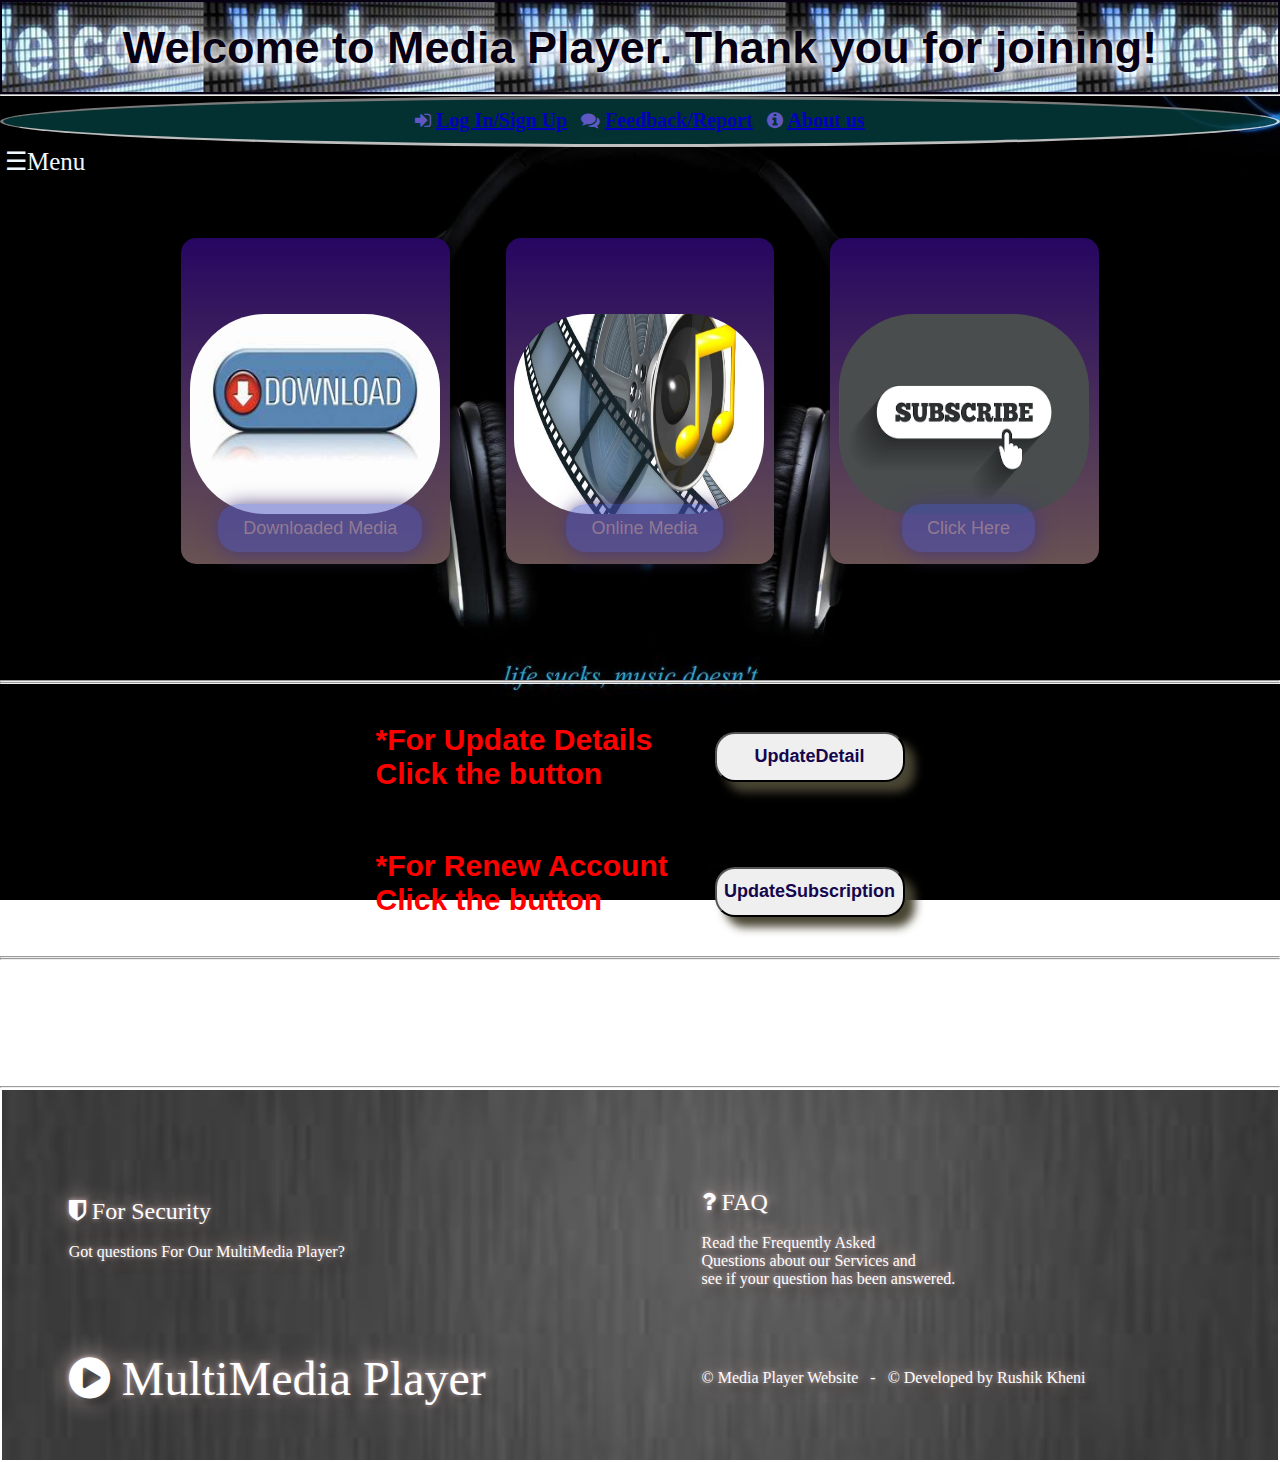
<file: index.html>
<!DOCTYPE html>
<html>
<head>
    <title>Home</title>
    <link rel="stylesheet" href="css/style1.css">
    <link rel="stylesheet" href="https://cdnjs.cloudflare.com/ajax/libs/font-awesome/4.7.0/css/font-awesome.min.css">
    <link rel="stylesheet" href="https://cdnjs.cloudflare.com/ajax/libs/animate.css/4.1.1/animate.min.css">
    <script src="https://ajax.googleapis.com/ajax/libs/jquery/3.5.1/jquery.min.js"></script>    
    <script src="./js/menu.js"></script>
    <script src="https://ajax.googleapis.com/ajax/libs/jquery/3.5.1/jquery.min.js"></script>
    <script>
        $(document).ready(function(){
            $('#div1').addClass('animate__animated animate__bounceInLeft');
            $('#div2').addClass('animate__animated animate__rubberBand');
            $('#div3').addClass('animate__animated animate__bounceInRight');
            $(window).scroll(function(){
                $('#d1').addClass('animate__animated animate__heartBeat');
            });          
        });
    </script>
</head>
<body class="body1">
    <h1 class="header2" align="center">Welcome to Media Player. Thank you for joining!</h1><hr>
    <h3 class="icon">
        &nbsp;<i class="fa fa-sign-in" aria-hidden="true"></i>&nbsp;<a href="./Login.html" class="button">Log In/Sign Up</a>&nbsp;
        &nbsp;<i class="fa fa-comments" aria-hidden="true"></i>&nbsp;<a href="./Feedback.html" class="button">Feedback/Report</a>&nbsp;
        &nbsp;<i class="fa fa-info-circle" aria-hidden="true"></i>&nbsp;<a href="./About us.html" class="button">About us</a>&nbsp;
    </h3>
    
    <span style="font-size:25px;cursor:pointer;color: aliceblue;padding-left: 5px;" onclick="openNav()">&#9776;Menu</span>
    
    <h2 id="mySidenav" class="sidenav">
        <a href="javascript:void(0)" class="closebtn" onclick="closeNav()">&times;</a><hr>
        <a href="./myacc.html"><i class="fa fa-id-card" aria-hidden="true"></i>&nbsp;My Profile</a><hr>
        <a href="./Subscription.html"><i class="fa fa-hand-o-right" aria-hidden="true"></i>&nbsp;Subscribe</a><hr>
        <a href="./About us.html"><i class="fa fa-info-circle" aria-hidden="true"></i>&nbsp;About</a><hr>
        <a href="./Feedback.html"><i class="fa fa-comments" aria-hidden="true"></i>&nbsp;Feedback</a><hr>
        <a href="./Login.html"><i class="fa fa-sign-out" aria-hidden="true"></i>&nbsp;Logout</a><hr>
    </h2><br><br><br>
        <center>
        <div id="div1" class="media">
            <img src="img/download.jpg" height="200px" width="250px" style="margin-right:30px;border-radius:75px;"><br>
            <a href="./Offline.html">Downloaded Media</a>
        </div>
        <div id="div2" class="media">
            <img src="img/online.jpg" height="200px" width="250px" style="margin-right:30px;border-radius: 75px;"><br>
            <a href="./Online.html">Online Media</a>
        </div>
        <div id="div3" class="media">
            <img src="img/subscribe.jpg" height="200px" width="250px" style="margin-right:30px;border-radius: 75px;"><br>
            <a href="./Subscription.html">Click Here</a>
        </div><br><br><br><br><br><br>
        <hr><hr><br><br>
        </center>

        <center>
            <div id="d1">
            <table border="0">
                <tr>
                    <td>
                        <label style="font-size: 30px;"><b style="color: red;">*For Update Details<br>Click the button&nbsp;&nbsp;&nbsp;&nbsp;&nbsp;&nbsp;&nbsp;&nbsp;&nbsp;&nbsp;&nbsp;&nbsp;&nbsp;</b></label><br><br><br><br>
                    </td>
                    <td>
                        <a href="./UpdateDetail.html"><button class="indexbtn"><b>UpdateDetail</b></button></a><br><br><br><br>
                    </td>
                </tr>
                <tr>
                    <td>
                        <label style="font-size: 30px;"><b style="color: red;">*For Renew Account<br>Click the button</b></label><br><br>
                    </td>
                    <td>
                        <a href="./UpdateSubcription.html"><button class="indexbtn"><b>UpdateSubscription</b></button></a>
                    </td>
                </tr>
                </div>
            </table>
        </center>
        <br><hr><hr>
        <br><br><br>
        <br><br><br><br>
        
        <hr>
        <div class="footer">
            <center>
                <table border="0" width="1230px" height="300px" style="margin-left: 5%">
                    <tr>
                        <td>
                            <font size="+2"><i class="fa fa-shield" aria-hidden="true"></i>&nbsp;For Security</font><br><br>
                            Got questions For Our MultiMedia Player?
                        </td>
                        <td>
                            <br>
                            <font size="+2"><i class="fa fa-question" aria-hidden="true"></i> FAQ</font><br><br>
                            Read the Frequently Asked <br>Questions about our Services and  <br>see if your question has been answered.
                        </td>
                    </tr>
                    <tr>
                        <br>
                        <td>
                            <font size="+10"><i class="fa fa-play-circle" aria-hidden="true"></i>&nbsp;MultiMedia Player</font>
                        </td>
                        <td colspan="2">&copy; Media Player Website
                            &nbsp;&nbsp;-&nbsp;&nbsp; &copy;&nbsp;Developed by Rushik Kheni&nbsp;&nbsp;
                        </td>
                    </tr>
                </table>
        
            </center>
        </div>
</body>
</html>
</file>
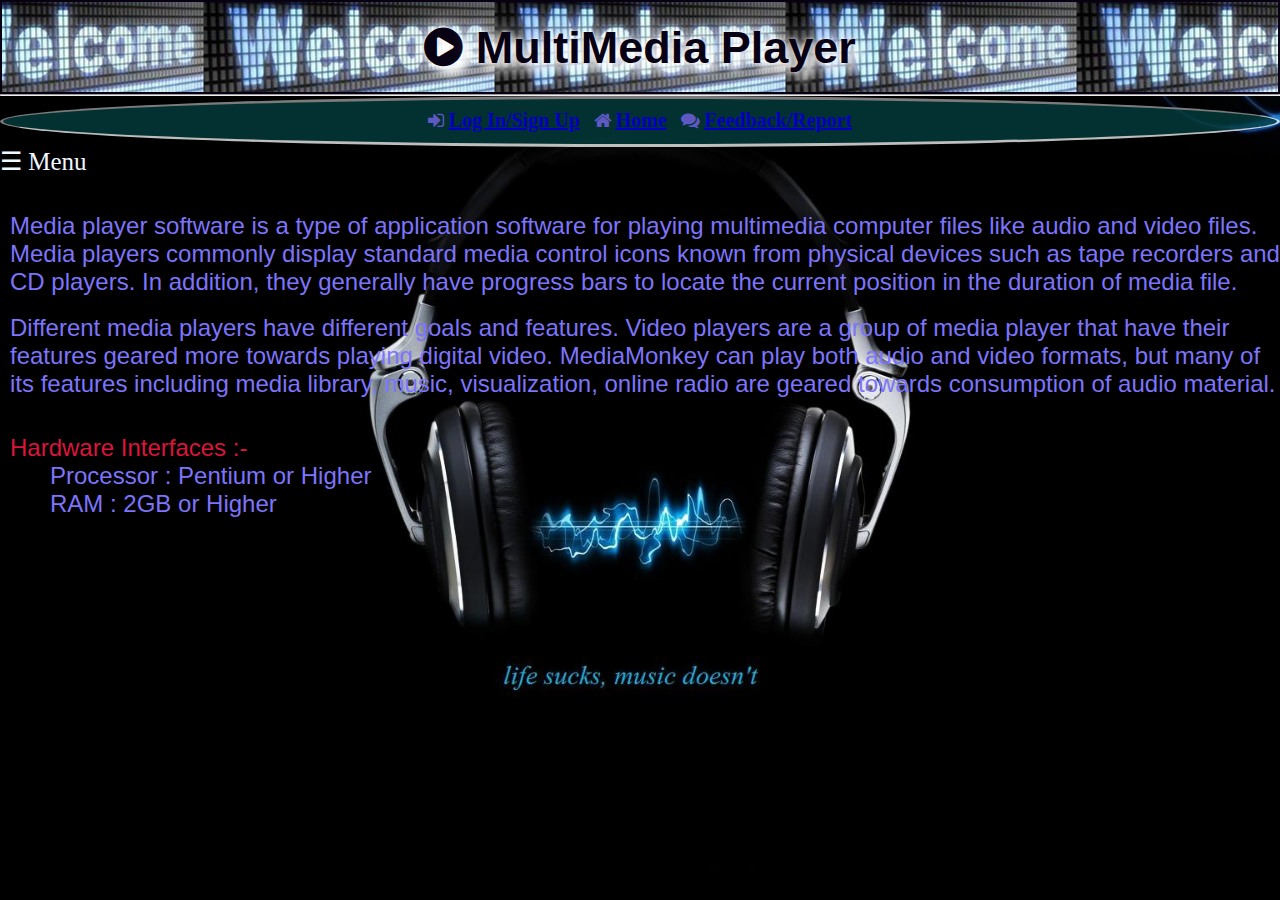
<file: About us.html>
<!DOCTYPE html>
<html lang="en">
    <head>
        <title>About</title>
        <link rel="stylesheet" href="css/style1.css">
        <link rel="stylesheet" href="https://cdnjs.cloudflare.com/ajax/libs/font-awesome/4.7.0/css/font-awesome.min.css">
        <link rel="stylesheet" href="https://cdnjs.cloudflare.com/ajax/libs/animate.css/4.1.1/animate.min.css">
        <script src="./js/menu.js"></script>
        <script src="https://ajax.googleapis.com/ajax/libs/jquery/3.5.1/jquery.min.js"></script>
        <script>
            $(document).ready(function(){
                $('p').addClass('animate__animated animate__slideInLeft');
            });
        </script>
    </head>
    <body class="body1">
        <h1 class="header2" align="center"><i class="fa fa-play-circle" aria-hidden="true"></i>&nbsp;MultiMedia Player</h1><hr>
        <h3 class="icon">
            &nbsp;<i class="fa fa-sign-in" aria-hidden="true"></i>&nbsp;<a href="./Login.html" class="button">Log In/Sign Up</a>&nbsp;
            &nbsp;<i class="fa fa-home" aria-hidden="true"></i>&nbsp;<a href="./index.html" class="button">Home</a>&nbsp;
            &nbsp;<i class="fa fa-comments" aria-hidden="true"></i>&nbsp;<a href="./Feedback.html" class="button">Feedback/Report</a>&nbsp;
        </h3>
        <span style="font-size:25px;cursor:pointer;color: aliceblue;" onclick="openNav()">&#9776;&nbsp;Menu</span>
        <h2 id="mySidenav" class="sidenav">
            <a href="javascript:void(0)" class="closebtn" onclick="closeNav()">&times;</a><hr>
            <a href="./myacc.html"><i class="fa fa-id-card" aria-hidden="true"></i>&nbsp;My Profile</a><hr>
            <a href="./Subscription.html"><i class="fa fa-hand-o-right" aria-hidden="true"></i>&nbsp;Subscribe</a><hr>
            <a href="./About us.html"><i class="fa fa-info-circle" aria-hidden="true"></i>&nbsp;About</a><hr>
            <a href="./Feedback.html"><i class="fa fa-comments" aria-hidden="true"></i>&nbsp;Feedback</a><hr>
            <a href="./Login.html"><i class="fa fa-sign-out" aria-hidden="true"></i>&nbsp;Logout</a><hr>
        </h2><br><br>
        &nbsp;<p>
            Media player software is a type of application software for
            playing multimedia computer files like audio and video files.
            Media players commonly display standard media control icons
            known from physical devices such as tape recorders and CD
            players. In addition, they generally have progress bars to locate
            the current position in the duration of media file.</p>
        &nbsp;<p>
            Different media players have different goals and features. 
            Video players are a group of media player that have their features geared more towards playing digital video. 
            MediaMonkey can play both audio and video formats, but many of its features including media library, music, 
            visualization, online radio are geared towards consumption of audio material.
        </p><br><br>
        <p class="class">
            Hardware Interfaces :-<br></p>
        <p> 
            &nbsp;&nbsp;&nbsp;&nbsp;&nbsp; Processor : Pentium or Higher<br>
            &nbsp;&nbsp;&nbsp;&nbsp;&nbsp; RAM : 2GB or Higher
        </p>
    </body>
</html>
</file>
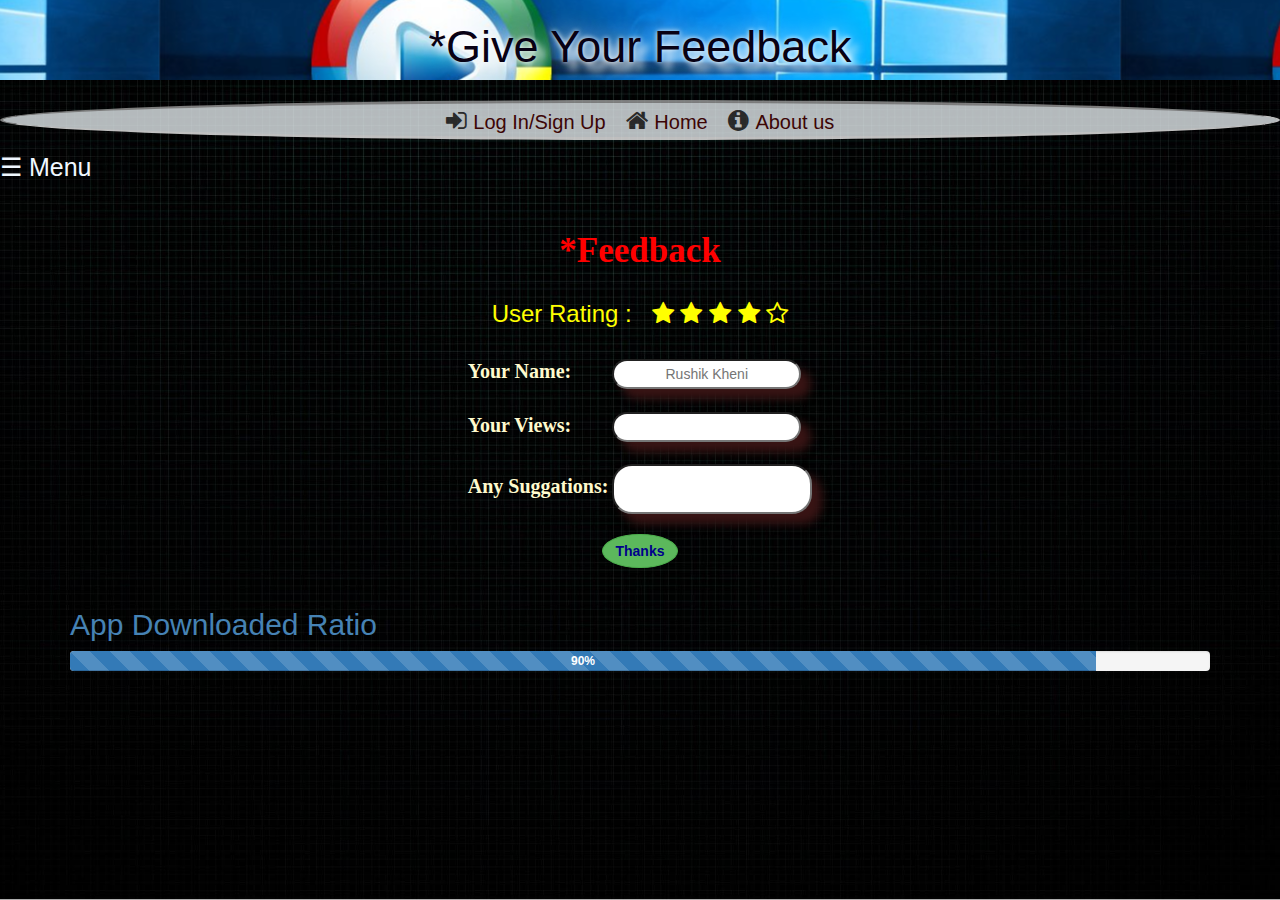
<file: Feedback.html>
<!DOCTYPE html>
<html>
<head>
    <title>Feedback/Report</title>
    
    <link rel="stylesheet" href="css/online.css">
    <link rel="stylesheet" href="https://cdnjs.cloudflare.com/ajax/libs/font-awesome/4.7.0/css/font-awesome.min.css">
    <script src="./js/feedback.js"></script>
    <script src="./js/menu.js"></script>
    <link rel="stylesheet" href="https://maxcdn.bootstrapcdn.com/bootstrap/3.4.1/css/bootstrap.min.css">
    <script src="https://ajax.googleapis.com/ajax/libs/jquery/3.5.1/jquery.min.js"></script>
    <script src="https://maxcdn.bootstrapcdn.com/bootstrap/3.4.1/js/bootstrap.min.js"></script>
</head>
<body class="online">
    <div class="header" align="center">*Give Your Feedback</div>
    <div class="h3">
        &nbsp;<i class="fa fa-sign-in" aria-hidden="true"></i>&nbsp;<a href="./Login.html" class="button">Log In/Sign Up</a>&nbsp;
        &nbsp;<i class="fa fa-home" aria-hidden="true"></i>&nbsp;<a href="./index.html" class="button">Home</a>&nbsp;
        &nbsp;<i class="fa fa-info-circle" aria-hidden="true"></i>&nbsp;<a href="./About us.html" class="button">About us</a>&nbsp;
    </div>
    <span style="font-size:25px;cursor:pointer;color: aliceblue;" onclick="openNav()">&#9776;&nbsp;Menu</span>
        <h2 id="mySidenav" class="sidenav">
            <a href="javascript:void(0)" class="closebtn" onclick="closeNav()">&times;</a><hr>
            <a href="./myacc.html"><i class="fa fa-id-card" aria-hidden="true"></i>&nbsp;My Profile</a><hr>
            <a href="./Subscription.html"><i class="fa fa-hand-o-right" aria-hidden="true"></i>&nbsp;Subscribe</a><hr>
            <a href="./About us.html"><i class="fa fa-info-circle" aria-hidden="true"></i>&nbsp;About</a><hr>
            <a href="./Feedback.html"><i class="fa fa-comments" aria-hidden="true"></i>&nbsp;Feedback</a><hr>
            <a href="./Login.html"><i class="fa fa-sign-out" aria-hidden="true"></i>&nbsp;Logout</a><hr>
        </h2><br><br><br>
        <form action="./index.html" align="center">
            <label class="lbl"><b>*Feedback</b></label><br>
            <h3 align="center" style="color: yellow;">User Rating :&nbsp;&nbsp;
                <span><i class="fa fa-star" aria-hidden="true"></i></span>
                <span><i class="fa fa-star" aria-hidden="true"></i></span>
                <span><i class="fa fa-star" aria-hidden="true"></i></span>
                <span><i class="fa fa-star" aria-hidden="true"></i></span>
                <span><i class="fa fa-star-o" aria-hidden="true"></i></span>
            </h3><br>
                <center>
                <div class="container">
                    <table border="0">
                        <tr>
                            <td>
                                <label for="name"><b>Your Name:</b></label><br><br>
                            </td>
                            <td>
                                <input type="text" name="name" placeholder="Rushik Kheni"><br><br>
                            </td>
                        </tr>
                        <tr>
                            <td>
                                <label for="feedback"><b>Your Views:</b></label><br><br>
                            </td>
                            <td>
                                <input type="text" name="feedback"><br><br>
                            </td>
                        </tr>
                        <tr>
                            <td>
                                <label for="report"><b>Any Suggations:</b></label>&nbsp;<br><br>
                            </td>
                            <td>
                                <input type="textarea" name="report"><br><br>
                            </td>
                        </tr>
                        <tr>
                            <td colspan="2" align="center">
                                <button onclick="validate()" class="btn btn-success" style="border-radius: 50%;color: darkblue;"><b>Thanks</b></button>
                            </td>
                        </tr>
                    </table>
                </div>
            </form>
        </center><br>
        <div class="container">
            <h2 style="color: steelblue;">App Downloaded Ratio</h2>
            <div class="progress">
                <div class="progress-bar progress-bar-striped active" role="progressbar" aria-valuenow="40" aria-valuemin="0" aria-valuemax="100" style="width:90%;">
                    <b>90%</b>
                </div>
            </div>
        </div>
    </body>
</html>
</file>
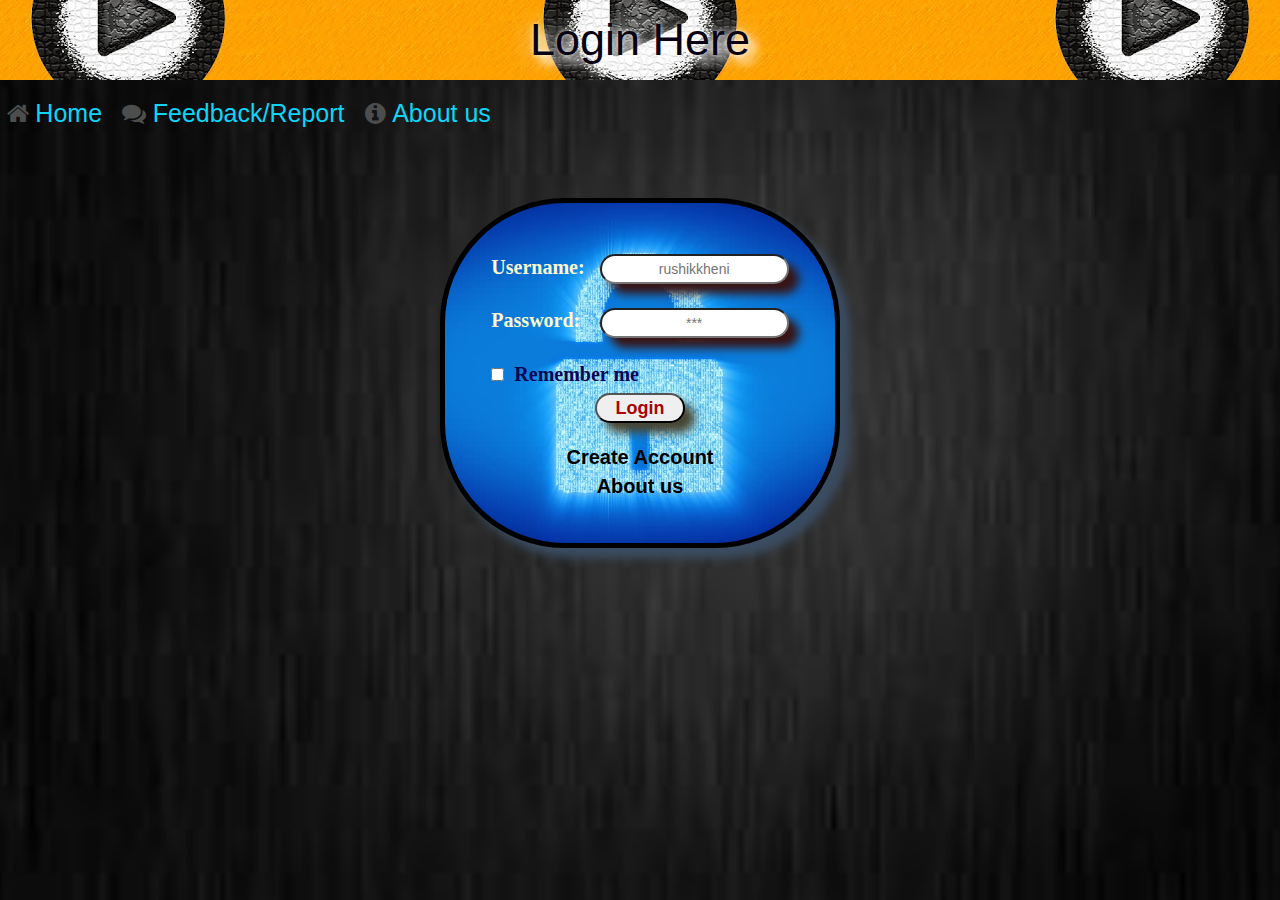
<file: Login.html>
<!DOCTYPE html>
    <head>
        <title>Login Page</title>
        <link rel="stylesheet" href="css/online.css">
        <link rel="stylesheet" href="https://cdnjs.cloudflare.com/ajax/libs/font-awesome/4.7.0/css/font-awesome.min.css">
        <link rel="stylesheet" href="https://maxcdn.bootstrapcdn.com/bootstrap/3.4.1/css/bootstrap.min.css">
        <link rel="stylesheet" href="https://cdnjs.cloudflare.com/ajax/libs/animate.css/4.1.1/animate.min.css">
        <script src="./js/login.js"></script>
        <script src="./js/menu.js"></script>
        <script src="https://ajax.googleapis.com/ajax/libs/jquery/3.5.1/jquery.min.js"></script>
        <script src="https://maxcdn.bootstrapcdn.com/bootstrap/3.4.1/js/bootstrap.min.js"></script>
        <script src="https://ajax.googleapis.com/ajax/libs/jquery/3.5.1/jquery.min.js"></script>
        <script>
            $(document).ready(function(){
                $('#d').addClass('animate__animated animate__tada');
            });
        </script>
    </head>
    <body class="loginback">
        <h1 align="center" class="hdrlogin">Login Here</h1>
        <h3 class="lgicon">
            &nbsp;<i class="fa fa-home" aria-hidden="true"></i>&nbsp;<a href="./index.html" class="button" style="color: rgb(15, 213, 248);">Home</a>&nbsp;
            &nbsp;<i class="fa fa-comments" aria-hidden="true"></i>&nbsp;<a href="./Feedback.html" class="button" style="color: rgb(15, 213, 248);">Feedback/Report</a>&nbsp;
            &nbsp;<i class="fa fa-info-circle" aria-hidden="true"></i>&nbsp;<a href="./About us.html" class="button" style="color: rgb(15, 213, 248);">About us</a>&nbsp;
        </h3>
        <br><br><br>
        <div id="d">
        <center>
        <form id="myform" action="./index.html" method="POST" align="center" class="lgbox">
            <center>
            <table border="0">
                <tr>
                    <td>
                        <label for="user"><b>Username:&nbsp;&nbsp;&nbsp;</b></label><br><br>
                    </td>
                    <td>
                        <input type="text" name="user" placeholder="rushikkheni" required><br><br>
                    </td>
                </tr>
                <tr>
                    <td>
                        <label for="pass"><b>Password:</b></label><br><br>
                    </td>
                    <td>
                        <input type="password" name="pass" placeholder="***" required><br><br>
                    </td>
                </tr>
                <tr>
                    <td colspan="2" >
                        <label for="check" style="color: rgb(11, 6, 83);"><input type="checkbox" name="remember">&nbsp;&nbsp;Remember me</label>
                    </td>
                </tr>
                <tr>
                    <td colspan="2" align="center">
                        <button onclick="display()" class="loginbtn"><b>Login</b></button><br><br>
                    </td>
                </tr>
                <tr>
                    <td colspan="2">
                        <a href="./Signin.html"><div style="color: black;font-size: 20px;" align="center"><b>Create Account</b></div></a>
                    </td>
                </tr>
                <tr>
                    <td colspan="2">
                        <a href="./About us.html"><div style="color: black;font-size: 20px;" align="center"><b>About us</b></div></a>
                    </td>
                </tr>
            </table>
            </center>      
        </form>
        </center>
        </div>
        <!-- <div class="container">
            <button type="button" class="btn btn-info btn-lg" data-toggle="modal" data-target="#myModal">Open Modal</button>
            <div class="modal fade" id="myModal" role="dialog">
                <div class="modal-dialog">
                    <div class="modal-content">
                        <div class="modal-header">
                            <button type="button" class="close" data-dismiss="modal">&times;</button>
                            <h4 class="modal-title">Modal Header</h4>
                        </div>
                        <div class="modal-body">
                            <p>Some text in the modal.</p>
                        </div>
                        <div class="modal-footer">
                            <button type="button" class="btn btn-default" data-dismiss="modal">Close</button>
                        </div>
                    </div>
                </div>
            </div>
        </div> -->
    </body>
</html>
</file>
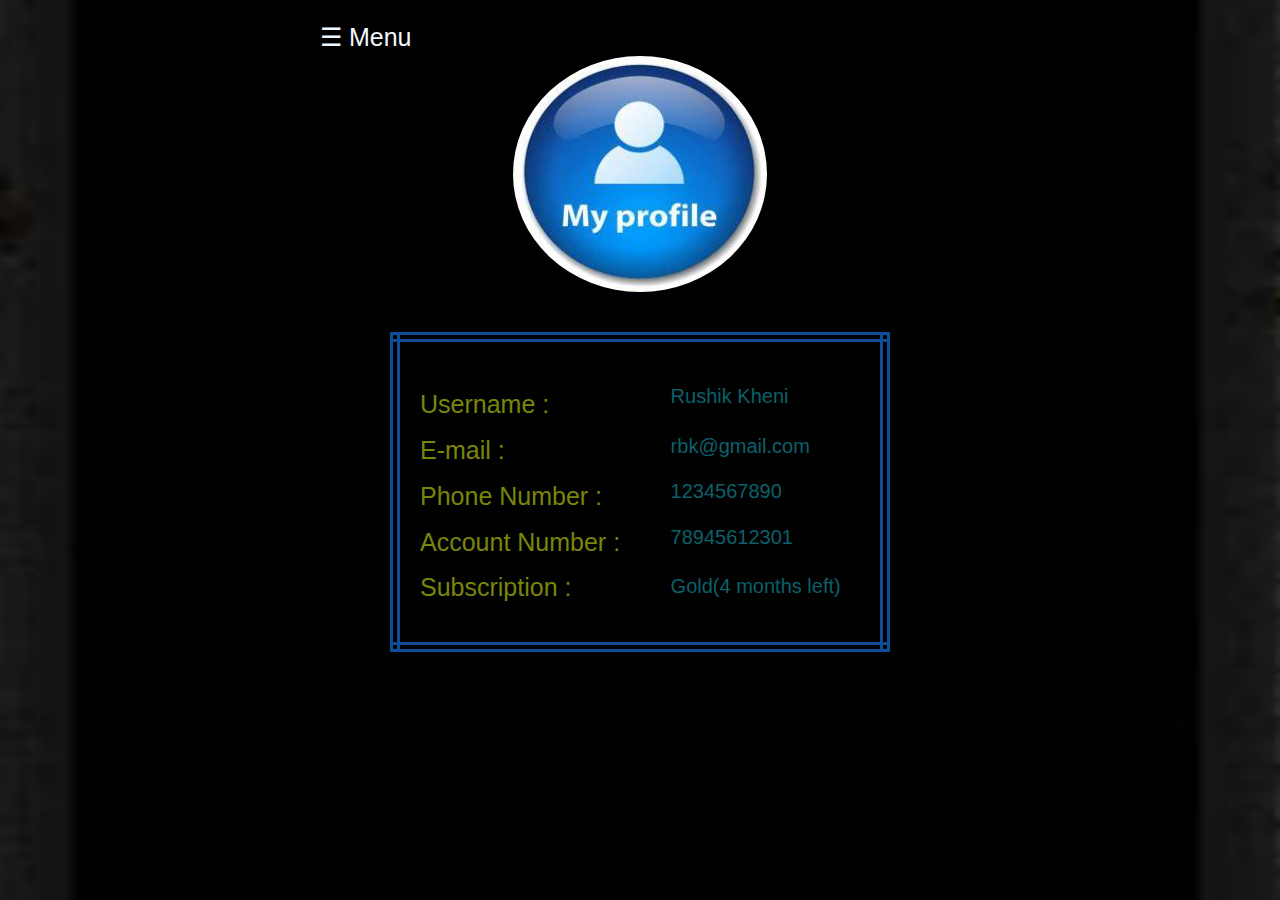
<file: myacc.html>
<!DOCTYPE html>
<head>
    <title>My Profile</title>
    <link rel="stylesheet" href="css/online.css">
    <link rel="stylesheet" href="https://cdnjs.cloudflare.com/ajax/libs/font-awesome/4.7.0/css/font-awesome.min.css">
    <link rel="stylesheet" href="https://cdnjs.cloudflare.com/ajax/libs/animate.css/4.1.1/animate.min.css">
    <script src="./js/menu.js"></script>
    <link rel="stylesheet" href="https://maxcdn.bootstrapcdn.com/bootstrap/3.4.1/css/bootstrap.min.css">
    <script src="https://ajax.googleapis.com/ajax/libs/jquery/3.5.1/jquery.min.js"></script>
    <script src="https://maxcdn.bootstrapcdn.com/bootstrap/3.4.1/js/bootstrap.min.js"></script>
    <script src="https://ajax.googleapis.com/ajax/libs/jquery/3.5.1/jquery.min.js"></script>
    <script>
        $(document).ready(function(){
            $('#d1').addClass('animate__animated animate__pulse');
        });
    </script>
    <style>
        table{
            border-style: ridge;
            border: 10px double rgb(16, 75, 153);
            width: 500px;
        }
    </style>
</head>
<body class="mypro">
    <br>
    <span style="font-size:25px;cursor:pointer;color: aliceblue;padding-left: 25%;" onclick="openNav()">&#9776;&nbsp;Menu</span>
    <h2 id="mySidenav" class="sidenav">
        <a href="javascript:void(0)" class="closebtn" onclick="closeNav()">&times;</a><hr>
        <a href="./Login.html"><i class="fa fa-sign-in" aria-hidden="true"></i>&nbsp;Login/Signup</a><hr>
        <a href="./index.html"><i class="fa fa-home" aria-hidden="true"></i>&nbsp;Home</a><hr>
        <a href="./Subscription.html"><i class="fa fa-hand-o-right" aria-hidden="true"></i>&nbsp;Subscribe</a><hr>
        <a href="./About us.html"><i class="fa fa-info-circle" aria-hidden="true"></i>&nbsp;About</a><hr>
        <a href="./Feedback.html"><i class="fa fa-comments" aria-hidden="true"></i>&nbsp;Feedback</a><hr>
        <a href="./Login.html"><i class="fa fa-sign-out" aria-hidden="true"></i>&nbsp;Logout</a><hr>
    </h2>
    <center>
        <div id="d1" class="container">
            <img src="./img/profile.jpg" class="img-circle" alt="Cinque Terre" width="254" height="236" style="left: 0;"> 
        </div>
    </center>
    <br><br>
    <center>
        <div class="container">
            <table>
                <tbody>    
                    <tr>
                        <td class="td1"><br>Username :<br></td>
                        <td class="td2"><br>Rushik Kheni<br></td>
                    </tr>
                    <tr>
                        <td class="td1">E-mail :<br></td>
                        <td class="td2">rbk@gmail.com<br></td>
                    </tr>
                    <tr>
                        <td class="td1">Phone Number :<br></td>
                        <td class="td2">1234567890<br></td>
                    </tr>
                    <tr>
                        <td class="td1">Account Number :<br></td>
                        <td class="td2">78945612301<br></td>
                    </tr>
                    <tr>
                        <td class="td1">Subscription :<br><br></td>
                        <td class="td2">Gold(4 months left)<br><br></td>
                    </tr>
                </tbody>
            </table><br><br><br>
        </div>
    </center>
</body>
</file>
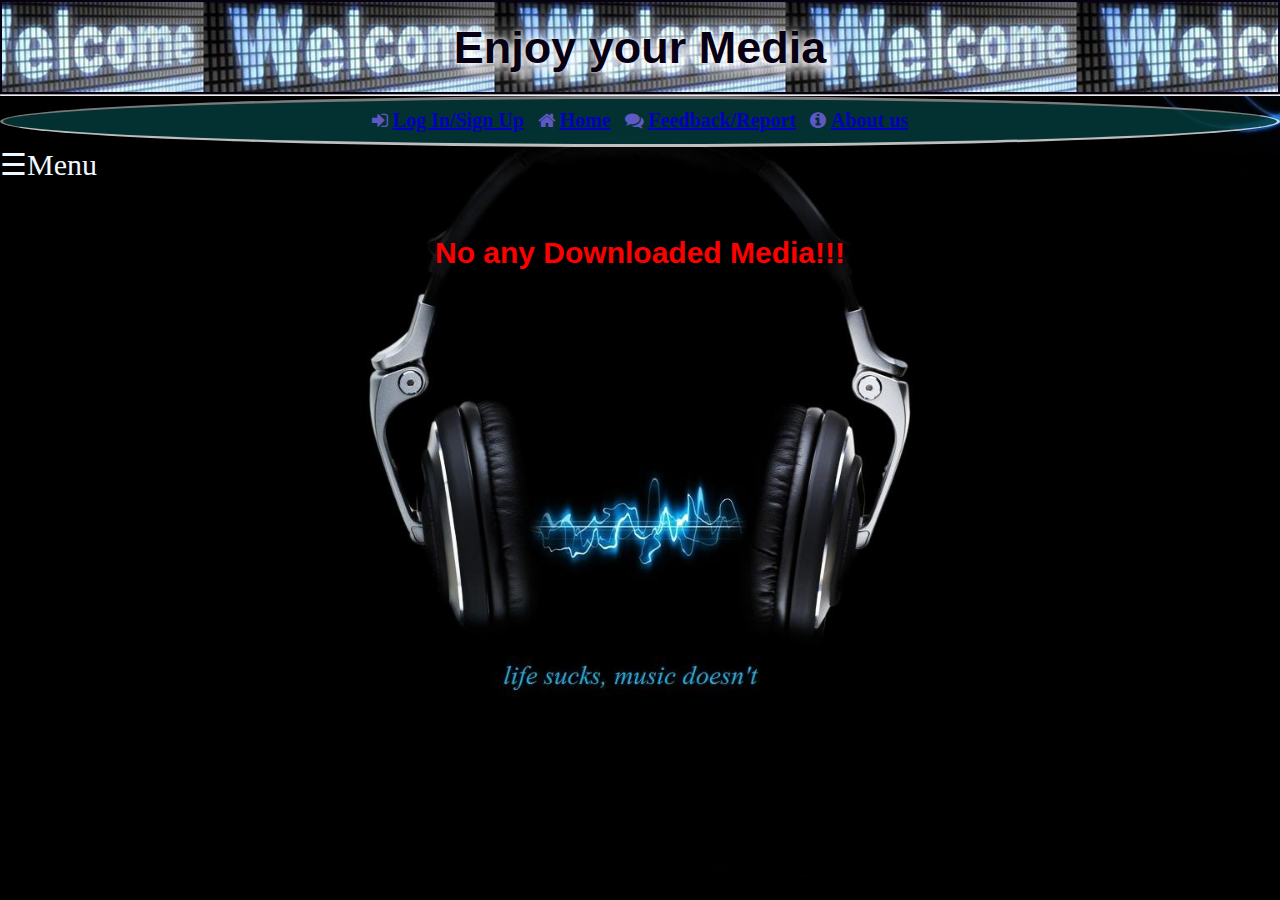
<file: Offline.html>
<!DOCTYPE html>
<html>
<head>
    <title>Offline Media</title>
    <link rel="stylesheet" href="css/style1.css">
    <link rel="stylesheet" href="https://cdnjs.cloudflare.com/ajax/libs/font-awesome/4.7.0/css/font-awesome.min.css">
    <script src="./js/menu.js"></script>
</head>
<body class="body1">
    <h1 class="header2" align="center">Enjoy your Media</h1><hr>
    <h3 class="icon">
        &nbsp;<i class="fa fa-sign-in" aria-hidden="true"></i>&nbsp;<a href="./Login.html" class="button">Log In/Sign Up</a>&nbsp;
        &nbsp;<i class="fa fa-home" aria-hidden="true"></i>&nbsp;<a href="./index.html" class="button">Home</a>&nbsp;
        &nbsp;<i class="fa fa-comments" aria-hidden="true"></i>&nbsp;<a href="./Feedback.html" class="button">Feedback/Report</a>&nbsp;
        &nbsp;<i class="fa fa-info-circle" aria-hidden="true"></i>&nbsp;<a href="./About us.html" class="button">About us</a>&nbsp;
    </h3>
    <span style="font-size:30px;cursor:pointer;color: aliceblue;" onclick="openNav()">&#9776;Menu</span>
        <h2 id="mySidenav" class="sidenav">
            <a href="javascript:void(0)" class="closebtn" onclick="closeNav()">&times;</a><hr>
            <a href="./myacc.html"><i class="fa fa-id-card" aria-hidden="true"></i>&nbsp;My Profile</a><hr>
            <a href="./Subscription.html"><i class="fa fa-hand-o-right" aria-hidden="true"></i>&nbsp;Subscribe</a><hr>
            <a href="./About us.html"><i class="fa fa-info-circle" aria-hidden="true"></i>&nbsp;About</a><hr>
            <a href="./Feedback.html"><i class="fa fa-comments" aria-hidden="true"></i>&nbsp;Feedback</a><hr>
            <a href="./Login.html"><i class="fa fa-sign-out" aria-hidden="true"></i>&nbsp;Logout</a><hr>
        </h2><br><br><br><br>
        <center>
            <b style="color:red;font-size: 30px;">No any Downloaded Media!!!</b>
        </center>
</body>
</html>
</file>
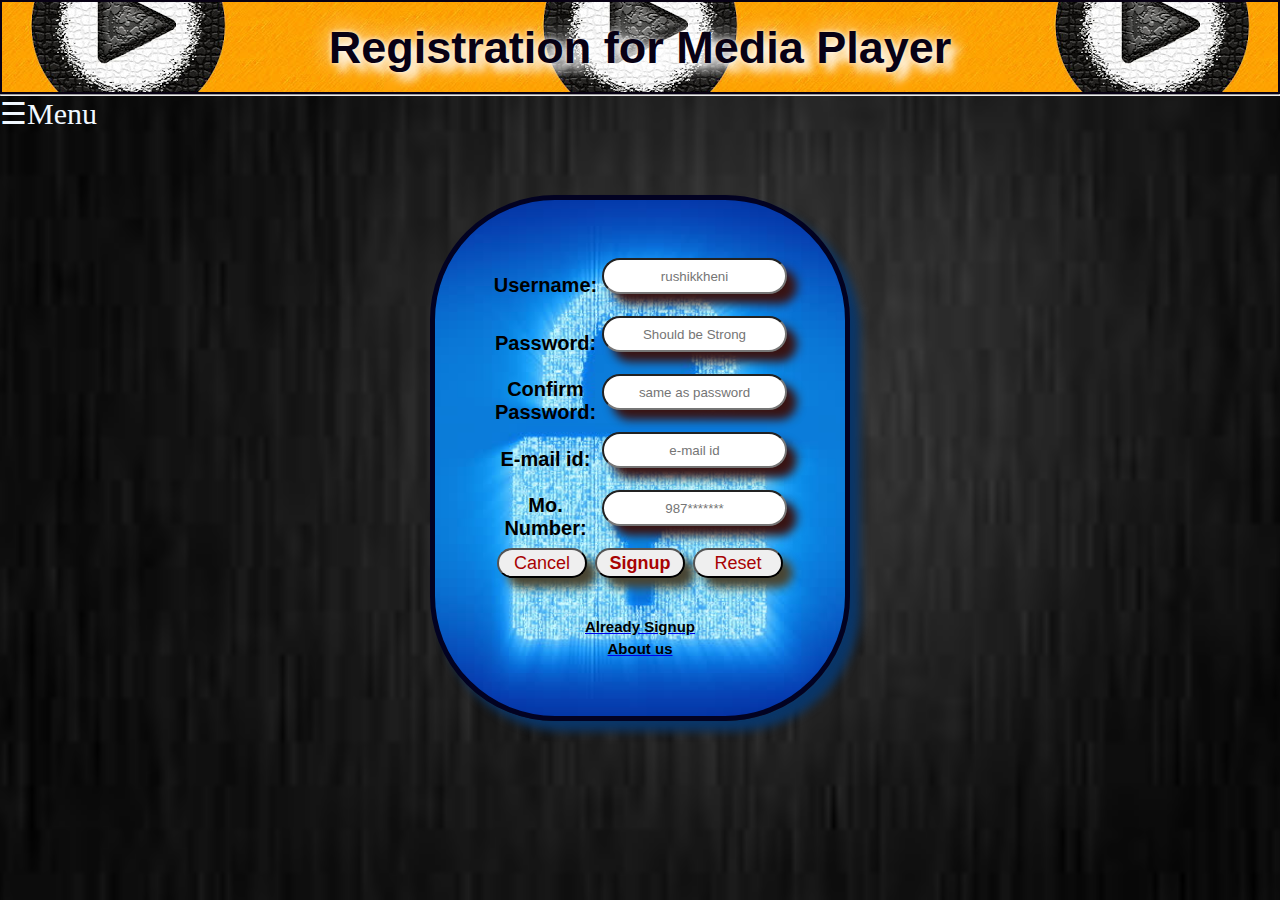
<file: Signin.html>
<!DOCTYPE html>
<html lang="en">
    <head>
        <title>Registration</title>
        <link rel="stylesheet" href="css/style1.css">
        <link rel="stylesheet" href="https://cdnjs.cloudflare.com/ajax/libs/font-awesome/4.7.0/css/font-awesome.min.css">
        <link rel="stylesheet" href="https://cdnjs.cloudflare.com/ajax/libs/animate.css/4.1.1/animate.min.css">
        <script src="./js/Signin.js"></script>
        <script src="./js/menu.js"></script>
        <script src="https://ajax.googleapis.com/ajax/libs/jquery/3.5.1/jquery.min.js"></script>
        <script>
            $(document).ready(function(){
                $('#d1').addClass('animate__animated animate__rubberBand');
            });
        </script>
    </head>
    <body class="body2">
        <h1 class="header1" align="center">Registration for Media Player</h1><hr>
        <span style="font-size:30px;cursor:pointer;color: aliceblue;" onclick="openNav()">&#9776;Menu</span>
        <h2 id="mySidenav" class="sidenav">
            <a href="javascript:void(0)" class="closebtn" onclick="closeNav()">&times;</a><hr>
            <a href="./myacc.html"><i class="fa fa-id-card" aria-hidden="true"></i>&nbsp;My Profile</a><hr>
            <a href="./Subscription.html"><i class="fa fa-hand-o-right" aria-hidden="true"></i>&nbsp;Subscribe</a><hr>
            <a href="./About us.html"><i class="fa fa-info-circle" aria-hidden="true"></i>&nbsp;About</a><hr>
            <a href="./Feedback.html"><i class="fa fa-comments" aria-hidden="true"></i>&nbsp;Feedback</a><hr>
            <a href="./Login.html"><i class="fa fa-sign-out" aria-hidden="true"></i>&nbsp;Logout</a><hr>
        </h2><br><br><br><br>
        <div id="d1">
        <center>
            <form id="myform" align="center" class="box">
                <table border="0">
                    <tr>
                        <td>
                            <label for="user"><b>Username:</b></label>
                        </td>
                        <td>
                            <input type="text" name="user" placeholder="rushikkheni" required><br><br>
                        </td>
                    </tr>
                    <tr>
                        <td>
                            <label for="pass"><b>Password:</b></label>
                        </td>
                        <td>
                            <input type="password" name="pass" placeholder="Should be Strong" required><br><br>
                        </td>
                    </tr>
                    <tr>
                        <td>
                            <label for="cpass"><b>Confirm Password:</b></label>
                        </td>
                        <td>
                            <input type="password" name="cpass" placeholder="same as password" required><br><br>
                        </td>
                    </tr>
                    <tr>
                        <td>
                            <label for="mail"><b>E-mail id:</b></label>
                        </td>
                        <td>
                            <input type="text" name="mail" placeholder="e-mail id" required><br><br>
                        </td>
                    </tr>
                    <tr>
                        <td>
                            <label for="number"><b>Mo. Number:</b></label>
                        </td>
                        <td>
                            <input type="text" name="number" placeholder="987*******" required><br><br>
                        </td>
                    </tr>
                    <tr>
                        <td colspan="2">
                            <a href="./index.html"><input type="button" value="Cancel" class="loginbtn"></a>&nbsp;
                            <button onclick="validate()" class="loginbtn"><b>Signup</b></button>&nbsp;
                            <a href="./Signin.html"><input type="button" value="Reset" class="loginbtn"></a><br><br><br>
                        </td>
                    </tr>
                    <tr>
                        <td colspan="2">
                            <a href="./Login.html"><div class="login"><b>Already Signup</b></div></a>
                        </td>
                    </tr>
                    <tr>
                        <td colspan="2">
                            <a href="./About us.html"><div class="login"><b>About us</b></div></a>
                        </td>
                    </tr>
                </table>
            </form>
        </center>
        </div>
    </body>
</html>
</file>
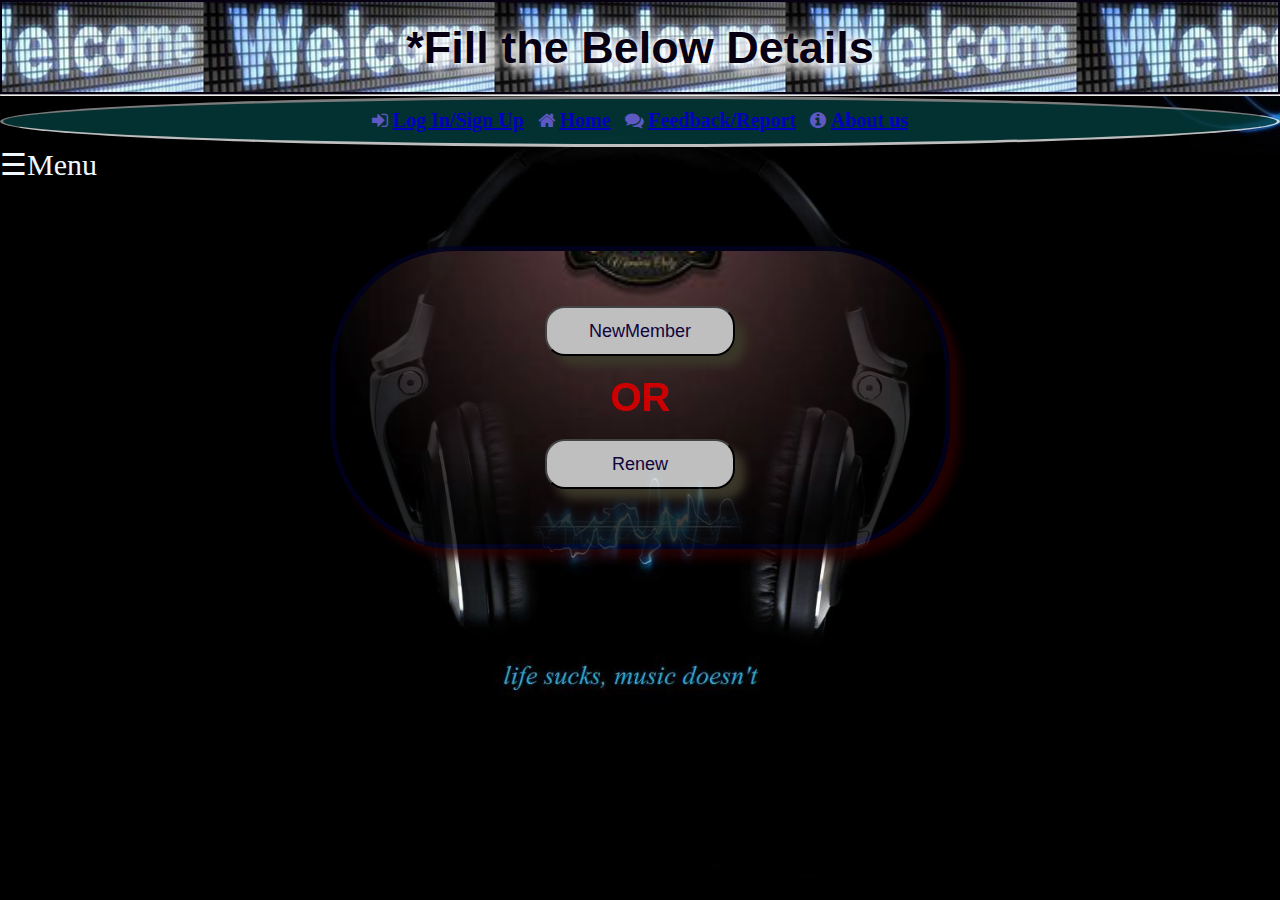
<file: Subscription.html>
<!DOCTYPE html>
<html>
<head>
    <title>Subscribe</title>
    <link rel="stylesheet" href="css/style1.css">
    <link rel="stylesheet" href="https://cdnjs.cloudflare.com/ajax/libs/font-awesome/4.7.0/css/font-awesome.min.css">
    <link rel="stylesheet" href="https://cdnjs.cloudflare.com/ajax/libs/animate.css/4.1.1/animate.min.css">
    <script src="./js/subscribe.js"></script>
    <script src="./js/menu.js"></script>
    <script src="https://ajax.googleapis.com/ajax/libs/jquery/3.5.1/jquery.min.js"></script>
    <script>
        $(document).ready(function(){
            $('#d').addClass('animate__animated animate__jello');
        });
    </script>
    <script>
        $(document).ready(function(){
            $('#div').hide();
            $("#btn1").click(function(){
                $("#lbl").remove();
                $("#btn1").remove();
                $("#btn2").remove();
                $("#div").show(2000);
            });

        });
    </script>
</head>
<body class="body1">
    <h1 class="header2" align="center">*Fill the Below Details</h1><hr>
    <h3 class="icon">
        &nbsp;<i class="fa fa-sign-in" aria-hidden="true"></i>&nbsp;<a href="./Login.html" class="button">Log In/Sign Up</a>&nbsp;
        &nbsp;<i class="fa fa-home" aria-hidden="true"></i>&nbsp;<a href="./index.html" class="button">Home</a>&nbsp;
        &nbsp;<i class="fa fa-comments" aria-hidden="true"></i>&nbsp;<a href="./Feedback.html" class="button">Feedback/Report</a>&nbsp;
        &nbsp;<i class="fa fa-info-circle" aria-hidden="true"></i>&nbsp;<a href="./About us.html" class="button">About us</a>&nbsp;
    </h3>
    <span style="font-size:30px;cursor:pointer;color: aliceblue;" onclick="openNav()">&#9776;Menu</span>
        <h2 id="mySidenav" class="sidenav">
            <a href="javascript:void(0)" class="closebtn" onclick="closeNav()">&times;</a><hr>
            <a href="./myacc.html"><i class="fa fa-id-card" aria-hidden="true"></i>&nbsp;My Profile</a><hr>
            <a href="./Subscription.html"><i class="fa fa-hand-o-right" aria-hidden="true"></i>&nbsp;Subscribe</a><hr>
            <a href="./About us.html"><i class="fa fa-info-circle" aria-hidden="true"></i>&nbsp;About</a><hr>
            <a href="./Feedback.html"><i class="fa fa-comments" aria-hidden="true"></i>&nbsp;Feedback</a><hr>
            <a href="./Login.html"><i class="fa fa-sign-out" aria-hidden="true"></i>&nbsp;Logout</a><hr>
        </h2><br><br><br><br>
        <div id="d">
        <center class="sub">
            <form action="./index.html" method="POST" align="center" class="box2">
                <button id="btn1" class="indexbtn">NewMember</button><br><br>
                <div id="lbl">
                    <label style="color: rgb(255, 0, 0);font-size: 40px;"><b> OR </b></label><br><br>
                </div>
                <a href="./UpdateSubcription.html"><input id="btn2" type="button" value="Renew" class="indexbtn"></a>
                <div id="div">
                <label for="user"><b>Username:</b></label>
                <input type="text" name="user" placeholder="rushikkheni" required><br><br>
                <label for="accno"><b>Account Number:</b></label>
                <input type="number" name="accno" required><br><br>
                <label for="ifsc"><b>IFSC Code:</b></label>
                <input type="text" name="ifsc" required><br><br>
                <label for="branch"><b>Branch Name:</b></label>
                <input type="text" name="branch" required><br><br>
                <label for="plan"><b>Select your Plan:&nbsp;</b></label>
                <input type="radio" name="plan" value="plan1" checked>&nbsp;<b>Silver</b>&nbsp;&nbsp;
                <input type="radio" name="plan" value="plan2">&nbsp;<b>Gold</b>&nbsp;&nbsp;
                <input type="radio" name="plan" value="plan3">&nbsp;<b>Platinum</b>&nbsp;&nbsp;<br><br>
                <center>
                    <table border="2"><b>
                    <tr>
                        <td>
                            <font size="4">Silver<br>(Pay Rs.250<br>Advance facilities 3-months)</font>
                        </td>
                        <td>
                            <font size="4">Gold<br>(Pay Rs.450<br>Advance facilities 6-months)</font>
                        </td>
                        <td>
                            <font size="4">Platinum<br>(Pay Rs.850<br>Advance facilities 1-year)</font>
                        </td>
                    </tr></b>
                    </table>
                </center><br><br>
                <button onclick="validate()" class="loginbtn"><b>Done</b></button>
                </div>
            </form>
        </center>
        </div>
    </body>
</html>
</file>
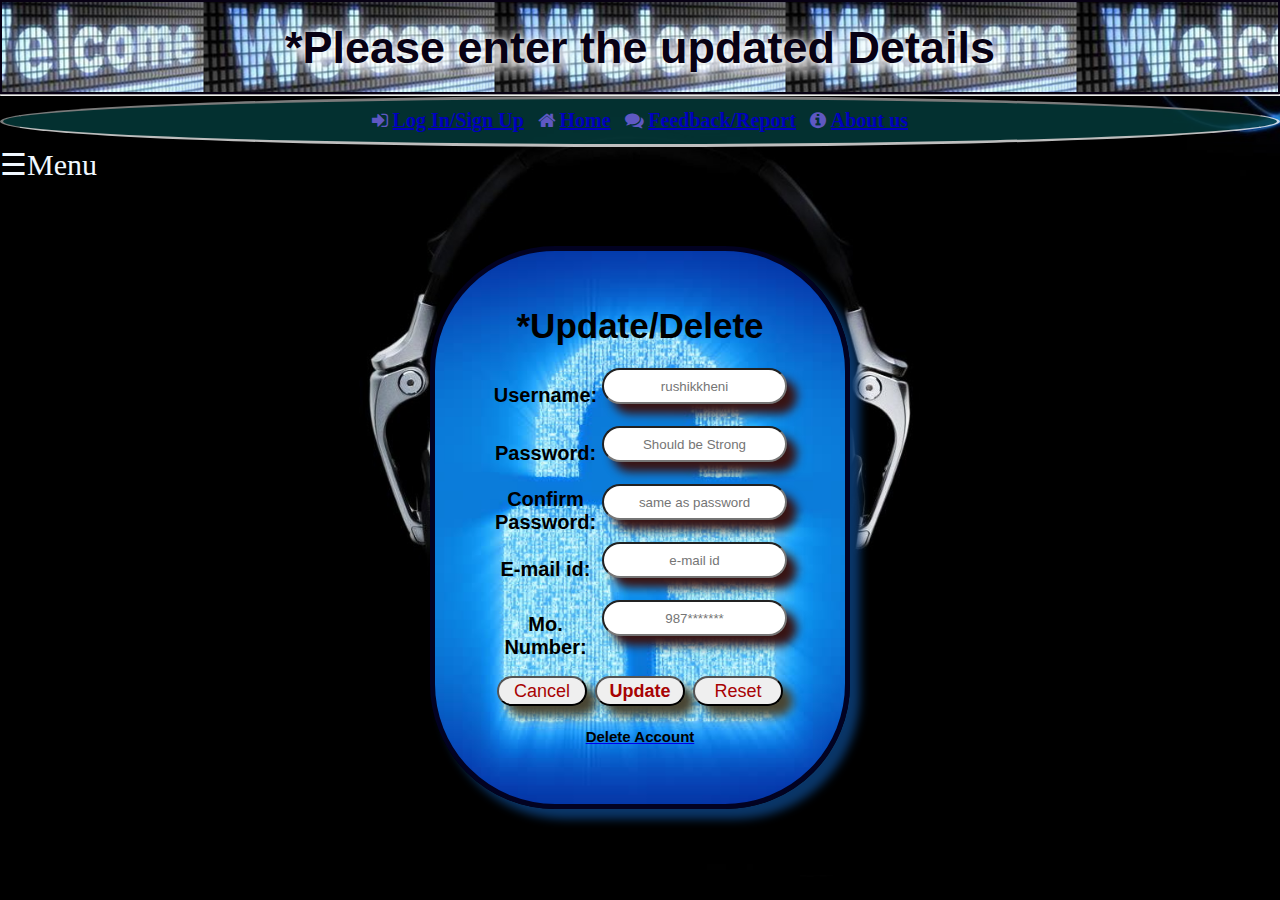
<file: UpdateDetail.html>
<!DOCTYPE html>
<html lang="en">
    <head>
        <title>Update/Delete Details</title>
        <link rel="stylesheet" href="css/style1.css">
        <link rel="stylesheet" href="https://cdnjs.cloudflare.com/ajax/libs/font-awesome/4.7.0/css/font-awesome.min.css">
        <link rel="stylesheet" href="https://cdnjs.cloudflare.com/ajax/libs/animate.css/4.1.1/animate.min.css">
        <script src="./js/updated.js"></script>
        <script src="./js/menu.js"></script>
        <script src="https://ajax.googleapis.com/ajax/libs/jquery/3.5.1/jquery.min.js"></script>
        <script>
            $(document).ready(function(){
                $('#d').addClass('animate__animated animate__wobble');
            });
        </script>
    </head>
    <body class="body1">
        <h1 class="header2" align="center">*Please enter the updated Details</h1><hr>
        <h3 class="icon">
            &nbsp;<i class="fa fa-sign-in" aria-hidden="true"></i>&nbsp;<a href="./Login.html" class="button">Log In/Sign Up</a>&nbsp;
            &nbsp;<i class="fa fa-home" aria-hidden="true"></i>&nbsp;<a href="./index.html" class="button">Home</a>&nbsp;
            &nbsp;<i class="fa fa-comments" aria-hidden="true"></i>&nbsp;<a href="./Feedback.html" class="button">Feedback/Report</a>&nbsp;
            &nbsp;<i class="fa fa-info-circle" aria-hidden="true"></i>&nbsp;<a href="./About us.html" class="button">About us</a>&nbsp;
        </h3>
        <span style="font-size:30px;cursor:pointer;color: aliceblue;" onclick="openNav()">&#9776;Menu</span>
        <h2 id="mySidenav" class="sidenav">
            <a href="javascript:void(0)" class="closebtn" onclick="closeNav()">&times;</a><hr>
            <a href="./myacc.html"><i class="fa fa-id-card" aria-hidden="true"></i>&nbsp;My Profile</a><hr>
            <a href="./Subscription.html"><i class="fa fa-hand-o-right" aria-hidden="true"></i>&nbsp;Subscribe</a><hr>
            <a href="./About us.html"><i class="fa fa-info-circle" aria-hidden="true"></i>&nbsp;About</a><hr>
            <a href="./Feedback.html"><i class="fa fa-comments" aria-hidden="true"></i>&nbsp;Feedback</a><hr>
            <a href="./Login.html"><i class="fa fa-sign-out" aria-hidden="true"></i>&nbsp;Logout</a><hr>
        </h2><br><br><br><br>
        <div id="d">
        <center>
            <form action="./Login.html" method="POST" align="center" class="box">
                <label align="center" style="font-size: 35px;"><b>*Update/Delete</b></label><br><br>
                <table border="0">
                    <tr>
                        <td>
                            <label for="user"><b>Username:</b></label>
                        </td>
                        <td>
                            <input type="text" name="user" placeholder="rushikkheni" required><br><br>
                        </td>
                    </tr>
                    <tr>
                        <td>
                            <label for="pass"><b>Password:</b></label>
                        </td>
                        <td>
                            <input type="password" name="pass" placeholder="Should be Strong" required><br><br>
                        </td>
                    </tr>
                    <tr>
                        <td>
                            <label for="cpass"><b>Confirm Password:</b></label>
                        </td>
                        <td>
                            <input type="password" name="cpass" placeholder="same as password" required><br><br>
                        </td>
                    </tr>
                    <tr>
                        <td>
                            <label for="mail"><b>E-mail id:</b></label>
                        </td>
                        <td>
                            <input type="text" name="mail" placeholder="e-mail id" required><br><br>
                        </td>
                    </tr>
                    <tr>
                        <td>
                            <label for="number"><b>Mo. Number:</b></label>
                        </td>
                        <td>
                            <input type="text" name="number" placeholder="987*******" required><br><br><br>
                        </td>
                    </tr>
                    <tr>
                        <td colspan="2">
                            <a href="./index.html"><input type="button" value="Cancel" class="loginbtn"></a>&nbsp;
                            <button onclick="validate()" class="loginbtn"><b>Update</b></button>&nbsp;
                            <a href="./UpdateDetail.html"><input type="button" value="Reset" class="loginbtn"></a><br><br>
                        </td>
                    </tr>
                    <tr>
                        <td colspan="2">
                            <a href="./Signin.html"><div class="login"><b>Delete Account</b></div></a>
                        </td>
                    </tr>
                </table>
            </form>
        </center>
        </div>
    </body>
</html>
</file>
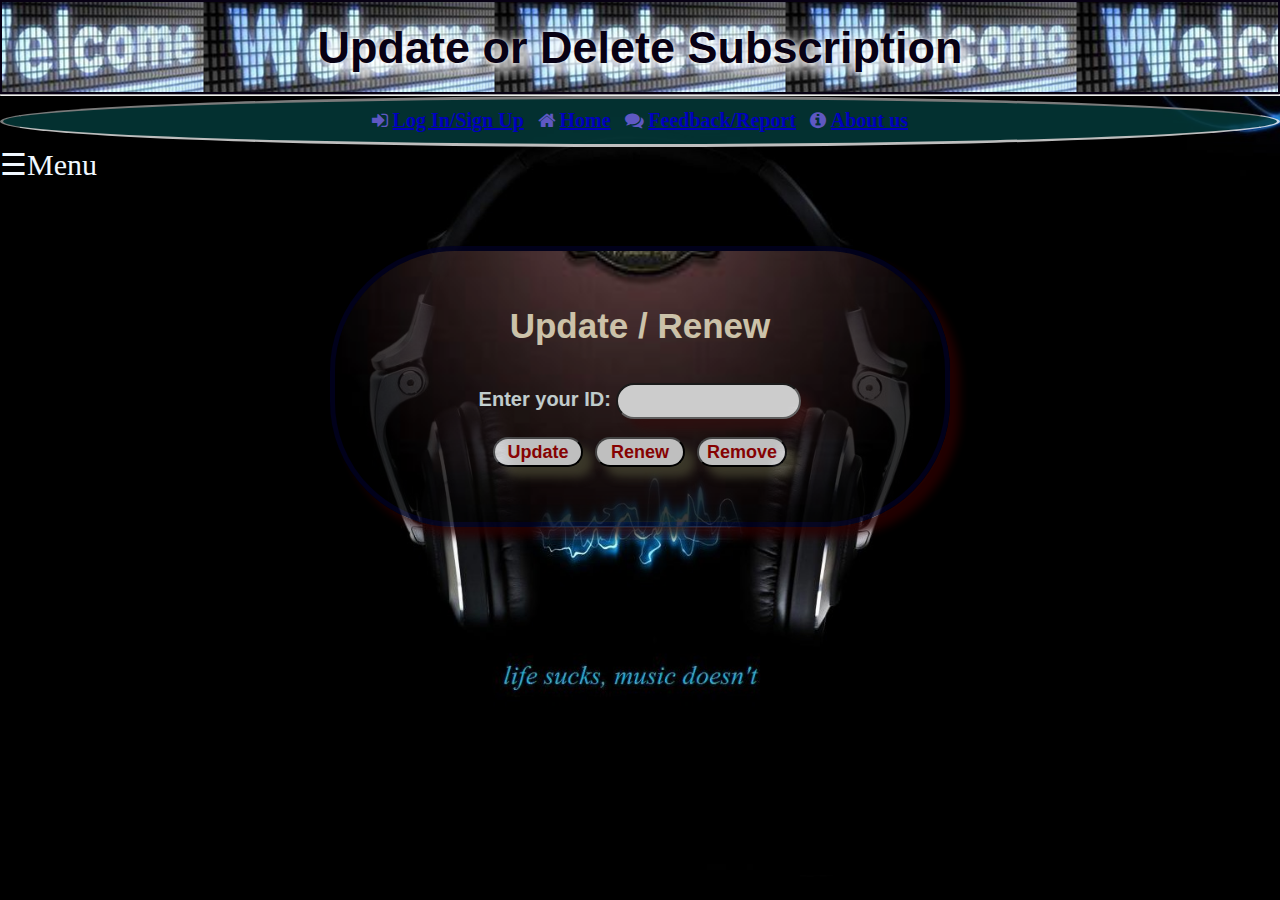
<file: UpdateSubcription.html>
<!DOCTYPE html>
<html>
<head>
    <title>UpdateSubscribe</title>
    <link rel="stylesheet" href="css/style1.css">
    <link rel="stylesheet" href="https://cdnjs.cloudflare.com/ajax/libs/font-awesome/4.7.0/css/font-awesome.min.css">
    <link rel="stylesheet" href="https://cdnjs.cloudflare.com/ajax/libs/animate.css/4.1.1/animate.min.css">
    <script src="./js/subscribe.js"></script>
    <script src="./js/menu.js"></script>
    <script src="https://ajax.googleapis.com/ajax/libs/jquery/3.5.1/jquery.min.js"></script>
    <script>
        $(document).ready(function(){
            $('#d').addClass('animate__animated animate__jello');
        });
    </script>
    <script>
        $(document).ready(function(){
            $("#div2").hide();
            $("#div3").hide();
            $("#div4").hide();
            $("#div5").hide();
            $("#div6").hide();
            $("#btn1").click(function(){
                $("#div1").slideUp(2000);
                $("#btn1").remove();
                $("#btn2").remove();
                $("#btn3").remove();
                $("#div2").show(1000);
                $("#div3").show(1000);
                $("#div4").show(1000);
            });
            $("#btn2").click(function(){
                $("#div1").slideUp(2000);
                $("#btn1").remove();
                $("#btn2").remove();
                $("#btn3").remove();
                $("#div3").show(1000);
                $("#div5").show(1000);
            });
            $("#btn3").click(function(){
                $("#div1").slideUp();
                $("#btn1").remove();
                $("#btn2").remove();
                $("#btn3").remove();
                $("#div6").show(1000);
            });
        });
    </script>
</head>
<body class="body1">
    <h1 class="header2" align="center">Update or Delete Subscription</h1><hr>
    <h3 class="icon">
        &nbsp;<i class="fa fa-sign-in" aria-hidden="true"></i>&nbsp;<a href="./Login.html" class="button">Log In/Sign Up</a>&nbsp;
        &nbsp;<i class="fa fa-home" aria-hidden="true"></i>&nbsp;<a href="./index.html" class="button">Home</a>&nbsp;
        &nbsp;<i class="fa fa-comments" aria-hidden="true"></i>&nbsp;<a href="./Feedback.html" class="button">Feedback/Report</a>&nbsp;
        &nbsp;<i class="fa fa-info-circle" aria-hidden="true"></i>&nbsp;<a href="./About us.html" class="button">About us</a>&nbsp;
    </h3>
    <span style="font-size:30px;cursor:pointer;color: aliceblue;" onclick="openNav()">&#9776;Menu</span>
        <h2 id="mySidenav" class="sidenav">
            <a href="javascript:void(0)" class="closebtn" onclick="closeNav()">&times;</a><hr>
            <a href="./myacc.html"><i class="fa fa-id-card" aria-hidden="true"></i>&nbsp;My Profile</a><hr>
            <a href="./Subscription.html"><i class="fa fa-hand-o-right" aria-hidden="true"></i>&nbsp;Subscribe</a><hr>
            <a href="./About us.html"><i class="fa fa-info-circle" aria-hidden="true"></i>&nbsp;About</a><hr>
            <a href="./Feedback.html"><i class="fa fa-comments" aria-hidden="true"></i>&nbsp;Feedback</a><hr>
            <a href="./Login.html"><i class="fa fa-sign-out" aria-hidden="true"></i>&nbsp;Logout</a><hr>
        </h2><br><br><br><br>
        <div id="d">
        <center class="sub">
            <form action="./index.html" method="POST" align="center" class="box2">
                <div id="head" align="center" style="font-size: 35px;color: rgb(255, 243, 212);"><b>Update / Renew</b></div><br><br>
                <div id="div1">
                    <label for="id"><b>Enter your ID: </b></label>
                    <input type="number" name="id"><br><br>
                </div>
                <button id="btn1" class="loginbtn"><b>Update</b></button>&nbsp;&nbsp;
                <button id="btn2" class="loginbtn"><b>Renew</b></button>&nbsp;&nbsp;
                <button id="btn3" class="loginbtn"><b>Remove</b></button>
                <div id="div2">
                    <label for="user"><b>Username:</b></label>
                    <input type="text" name="user" placeholder="rushikkheni" required><br><br>
                    <label for="accno"><b>Account Number:</b></label>
                    <input type="number" name="accno" required><br><br>
                    <label for="ifsc"><b>IFSC Code:</b></label>
                    <input type="text" name="ifsc" required><br><br>
                    <label for="branch"><b>Branch Name:</b></label>
                    <input type="text" name="branch" required><br><br>
                </div>
                <div id="div3">
                    <label for="plan"><b>Select your Plan:&nbsp;</b></label>
                    <input type="radio" name="plan" value="plan1">&nbsp;<b>Silver</b>&nbsp;&nbsp;
                    <input type="radio" name="plan" value="plan2">&nbsp;<b>Gold</b>&nbsp;&nbsp;
                    <input type="radio" name="plan" value="plan3">&nbsp;<b>Platinum</b>&nbsp;&nbsp;<br><br>
                    <center>
                        <table border="2">
                            <b><tr>
                                <td>
                                    <font size="4">Silver<br>(Pay Rs.250<br>Advance facilities 3-months)</font>
                                </td>
                                <td>
                                    <font size="4">Gold<br>(Pay Rs.450<br>Advance facilities 6-months)</font>
                                </td>
                                <td>
                                    <font size="4">Platinum<br>(Pay Rs.850<br>Advance facilities 1-year)</font>
                                </td>
                            </tr></b>
                        </table>
                    </center><br><br><br>
                </div>
                <div id="div4">
                    <button onclick="validate()" class="loginbtn"><b>Done</b></button>&nbsp;&nbsp;
                    <a href="./UpdateSubcription.html"><input type="button" value="Reset" class="loginbtn"></a>
                </div>
                <div id="div5">
                    <a href="./index.html"><input onclick="renew()" type="button" value="Confirm" class="loginbtn"></a>
                </div>
                <div id="div6">
                    <label style="color: red;"><b>Are you Sure!! ?</b></label><br><br>
                    <a href="./index.html"><input onclick="display()" type="button" value="Yes" class="loginbtn"></a>&nbsp;&nbsp;
                    <a href="./UpdateSubcription.html"><input type="button" value="No" class="loginbtn"></a>
                </div>
            </form>
        </center>
        </div>
    </body>
</html>
</file>
<file: css/style1.css>
*
{
    margin: 0;
}
.header1
{
    padding-top: 20px;
    border: 2px;
    height: 70px;
    color: rgb(8, 1, 20);
    text-decoration: double;
    text-shadow: 8px 8px 8px rgb(255, 255, 255), 0 0 25px rgb(255, 255, 255), 0 0 5px rgb(255, 255, 255);
    border-style: solid;
    background-image: url(../img/m4.png);
    background-position: center;
    background-repeat: repeat-x;
}
.header2
{
    padding-top: 20px;
    border: 2px;
    height: 70px;
    color: rgb(8, 1, 20);
    text-decoration: double;
    text-shadow: 8px 8px 8px rgb(255, 255, 255), 0 0 25px rgb(255, 255, 255), 0 0 5px rgb(255, 255, 255);
    border-style: solid;
    background-image: url(../img/welcome.jpg);
    background-position: center;
    background-repeat: repeat-x;
}
.border
{
    border-style: inherit;
}
.body1
{
    background-image: url(../img/back.jpg);
    background-repeat: no-repeat;
    background-position: center;
    background-attachment: fixed;
    background-size:cover;
}

.body2
{
    background-image: url(../img/footer.jpg);
    background-repeat: no-repeat;
    background-position: center;
    background-attachment: fixed;
    background-size:cover;
}

h1
{
    text-align: center;
    font-family:'Franklin Gothic Medium', 'Arial Narrow', Arial, sans-serif;
    font-size: 45px;
}

h3
{
    border-style: inset;
    border-radius: 100%;
    text-align: center;
    background-color: rgb(4, 61, 61);
    height: 35px;
    padding-top: 10px;
    opacity: .8;
}

.icon
{
    color: #776ff3;
}

h3 a:link
{
    font-size: 20px;
}

h3 a:hover{
    color: #7678f0;
}

b
{
    font-family: Arial, Helvetica, sans-serif;
}
.box
{
    background-image: url(../img/b1.jpg);
    background-position: center;
    background-repeat: no-repeat;
    background-size: cover;
    width: 300px;
    border-radius: 125px;
    border: 5px solid rgb(2, 2, 34);
    padding: 55px;
    margin: 10px;
    box-shadow: 10px 10px 10px rgb(10, 54, 104);
}
.box2
{
    background-image: url(../img/vip.jpg);
    background-repeat: no-repeat;
    background-position: center;
    background-size: cover;
    width: 500px;
    border-radius: 125px;
    border: 5px solid rgb(2, 2, 34);
    padding: 55px;
    margin: 10px;
    opacity: .8;
    box-shadow: 10px 10px 10px rgb(43, 2, 2);
}
.sub
{
    color: azure;
}

label
{
    font-family: 'Times New Roman', Times, serif;
    font-size: 20px;
}

input[type=text],input[type=password],input[type=number]
{
    text-align: center;
    border-radius: 20px;
    height: 30px;
    box-shadow:10px 10px 10px rgb(56, 20, 20);
}
input[type=textarea]
{
    text-align: center;
    border-radius: 20px;
    height: 50px;
    width: 200px;
    box-shadow:10px 10px 10px rgb(56, 20, 20);
}
p
{
    padding-left: 10px;
    font-family: 'Gill Sans', 'Gill Sans MT', Calibri, 'Trebuchet MS', sans-serif;
    font-size: x-large;
    color:rgb(125, 116, 252);
}
p.class
{
    font-family:'Franklin Gothic Medium', 'Arial Narrow', Arial, sans-serif;
    font-size:x-large;color: crimson ;
}
.media
{
    width: 260px;
    height: 250px;
    text-align: center;
    padding-left: .7%; 
    padding-top: 6%;
    display: inline-block;
    box-shadow: 2px 2px 20px black;
    border-radius: 15px; 
    margin: 2%;
    transition: transform .3s;
    color: rgb(8, 8, 8);
    background-color: rgb(78, 14, 14);
    background-image: linear-gradient(180deg, #260661,#695353);   
}
.media a,a:visited
{
    width: 50px;
    height: 20px;
    font-size: 18px;
    border-radius: 20px;
    color: rgba(189, 152, 152, 0.616);
    background-color: rgba(71, 79, 194, 0.5);
    padding: 14px 25px;
    text-align: center;
    text-decoration: none;
    box-shadow: 2px 2px 20px rgb(74, 56, 119);
    font-family: Impact, Haettenschweiler, 'Arial Narrow Bold', sans-serif;
}
.media .button .button2 a:hover, a:active {
    color: rgb(15, 4, 4);
    background-color: rgb(255, 250, 250);
}
.button
{
    text-align: center;
    border-radius: 20px;
    height: 30px;
}

.login
{
    color: black;
    text-align: center;
    font-size: 15px;
}

.button2
{
    cursor: pointer;
    text-align: center;color: rgb(56, 63, 24);
    border-radius: 20px;
    height: 30px;
    box-shadow:10px 10px 10px rgb(73, 69, 51);
}

.loginbtn
{
    cursor: pointer;
    text-align: center;
    font-size: 18px;
    color: rgb(168, 3, 3);
    border-radius: 20px;
    height: 30px;
    width: 90px;
    box-shadow:10px 10px 10px rgb(73, 69, 51);
}

.indexbtn
{
    cursor: pointer;
    text-align: center;
    font-size: 18px;
    color: rgb(21, 6, 77);
    border-radius: 20px;
    height: 50px;
    width: 190px;
    box-shadow:10px 10px 10px rgb(73, 69, 51);
}

.footer
{
    padding-top: 20px;
    border: 2px;
    height: 350px;
    color: rgb(255, 255, 255);
    text-decoration: double;
    text-shadow: 8px 8px 8px black, 0 0 25px rgb(196, 164, 164), 0 0 5px rgb(199, 163, 163);
    border-style: solid;
    background-image: url(../img/footer.jpg);
    background-repeat: no-repeat;
    background-position: center;
    background-size: cover;
    background-attachment: scroll;
    opacity: .8;
}

.sidenav {
    height: 100%;
    width: 0;
    position: fixed;
    z-index: 1;
    top: 5px;
    left: 5px;
    background-color:rgb(3, 3, 3);
    overflow-x: hidden;
    transition: 0.5s;
    padding-top: 60px;
  }
  
.sidenav a {
    padding: 8px 8px 8px 32px;
    text-decoration: none;
    font-size: 25px;
    color: #ad7d14;
    display: block;
    transition: 0.3s;
}
  
.sidenav a:hover {
    color: #090a3f;
}
  
.sidenav .closebtn {
    position: absolute;
    top: 0;
    right: 25px;
    font-size: 36px;
    margin-left: 50px;
}  
  
@media screen and (max-height: 450px) {
    .sidenav {padding-top: 15px;}
    .sidenav a {font-size: 18px;}
}
</file>
<file: css/online.css>
*
{
    margin: 0;
}

.header
{
    margin-top: 0;
    padding-top: 15px;
    font-family:'Franklin Gothic Medium', 'Arial Narrow', Arial, sans-serif;
    font-size: 45px;
    border: 2px;
    border-style: inherit;
    height: 80px;
    color: rgb(8, 1, 20);
    text-decoration: double;
    text-shadow: 8px 8px 8px rgb(255, 255, 255), 0 0 25px rgb(255, 255, 255), 0 0 5px rgb(255, 255, 255);
    border-style: inherit;
    background-image: url(../img/h2.jpg);
    background-position: center;
    background-repeat: repeat-x;
}

.hdrlogin
{
    margin-top: 0;
    padding-top: 15px;
    font-family:'Franklin Gothic Medium', 'Arial Narrow', Arial, sans-serif;
    font-size: 45px;
    border: 2px;
    border-style: inherit;
    height: 80px;
    color: rgb(8, 1, 20);
    text-decoration: double;
    text-shadow: 8px 8px 8px rgb(255, 255, 255), 0 0 25px rgb(255, 255, 255), 0 0 5px rgb(255, 255, 255);
    border-style: inherit;
    background-image: url(../img/m4.png);
    background-position: center;
    background-repeat: repeat-x;
}

.border
{
    border-style: inherit;
}

.loginback
{
    background-image: url(../img/footer.jpg);
    background-repeat: no-repeat;
    background-position: center;
    background-attachment: fixed;
    background-size:cover;
}

.online
{
    background-image: url(../img/onb.jpg);
    background-repeat: no-repeat;
    background-position: center;
    background-attachment: fixed;
    background-size:cover;
}

.mypro
{
    background-image: url(../img/proback.jpg);
    background-repeat: no-repeat;
    background-position: center;
    background-attachment: fixed;
    background-size:cover;
}

.lgicon
{
    color: #4c4e4d;
}

h3 a:hover{
    color: rgb(93, 105, 23);
}

.h3
{
    border-style: inset;
    border-radius: 100%;
    text-align: center;
    background-color: rgb(225, 232, 235);
    height: 40px;
    padding-top: 5px;
    opacity: .8;
}

.h3 a
{
    font-size: 20px;
}

.h3 a:hover{
    color: goldenrod;
}

.carousel-inner{
    transition: 3s;
}

.search{
    padding-left: 84%;
}

.searchbtn{
    cursor: pointer;
    font-size: 18px;
    color: rgb(168, 3, 3);
    border-radius: 100%;
}

.lgbox
{
    background-image: url(../img/b1.jpg);
    background-position: center;
    background-repeat: no-repeat;
    background-size: cover;
    padding-top: 50px;
    width: 400px;
    height: 350px;
    border-radius: 125px;
    border: 5px solid rgb(0, 0, 0);
    box-shadow: 10px 10px 10px rgb(59, 77, 99);
}

label
{
    color: lemonchiffon;
    font-family: 'Times New Roman', Times, serif;
    font-size: 20px;
}

.lbl
{
    text-align: center;
    color: rgb(255, 0, 0);
    font-family: 'Times New Roman', Times, serif;
    font-size: 35px;
}

input[type=text],input[type=password],input[type=number]
{
    text-align: center;
    border-radius: 20px;
    height: 30px;
    box-shadow:10px 10px 10px rgb(56, 20, 20);
}
input[type=textarea]
{
    text-align: center;
    border-radius: 20px;
    height: 50px;
    width: 200px;
    box-shadow:10px 10px 10px rgb(56, 20, 20);
}

.loginbtn
{
    cursor: pointer;
    text-align: center;
    font-size: 18px;
    color: rgb(168, 3, 3);
    border-radius: 20px;
    height: 30px;
    width: 90px;
    box-shadow:10px 10px 10px rgb(73, 69, 51);
}

.button
{
    font-size: 25px;
    text-align: center;
    color: rgb(75, 5, 5);
}

.sidenav {
    height: 100%;
    width: 0;
    position: fixed;
    z-index: 1;
    top: 5px;
    left: 5px;
    background-color:rgb(3, 3, 3);
    overflow-x: hidden;
    transition: 0.5s;
    padding-top: 60px;
  }
  
.sidenav a {
    padding: 8px 8px 8px 32px;
    text-decoration: none;
    font-size: 20px;
    color: #ad7d14;
    display: block;
    transition: 0.3s;
}
  
.sidenav a:hover {
    color: #090a3f;
}
  
.sidenav .closebtn {
    position: absolute;
    top: 0;
    right: 25px;
    font-size: 36px;
    margin-left: 50px;
}  
  
@media screen and (max-height: 450px) {
    .sidenav {padding-top: 15px;}
    .sidenav a {font-size: 18px;}
}

.th
{
    font-size: 30px;
    font-family: Impact, Haettenschweiler, 'Arial Narrow Bold', sans-serif;
    color: royalblue;
}

.td1
{
    padding-top: 10px;
    padding-left: 20px;
    font-size: 25px;
    font-family: Impact, Haettenschweiler, 'Arial Narrow Bold', sans-serif;
    color: rgb(122, 134, 10);
}

.td2
{
    font-size: 20px;
    font-family: Verdana, Geneva, Tahoma, sans-serif;
    color: rgb(11, 96, 107);
}

.video{
    font-family: sans-serif;
    font-size: 20px;
    color: rgba(3, 250, 86, 0.555);
}

.slide1
{
    font-family: Cambria, Cochin, Georgia, Times, 'Times New Roman', serif;
    font-size: 25px;
    padding-bottom: 10px;
    text-align: right;
    color: white;
}

.slide2
{
    font-family: Cambria, Cochin, Georgia, Times, 'Times New Roman', serif;
    font-size: 15px;
    padding-bottom: 20px;
    text-align: right;
    color: white;
}

.footer
{
    padding-top: 15px;
    border: 2px;
    height: 350px;
    color: rgb(255, 255, 255);
    text-decoration: double;
    text-shadow: 8px 8px 8px black, 0 0 25px rgb(196, 164, 164), 0 0 5px rgb(199, 163, 163);
    border-style: solid;
    background-image: url(../img/footer.jpg);
    background-repeat: no-repeat;
    background-position: center;
    background-size: cover;
    background-attachment: scroll;
    opacity: .6;
}

.heading {
    font-size: 25px;
}
</file>
